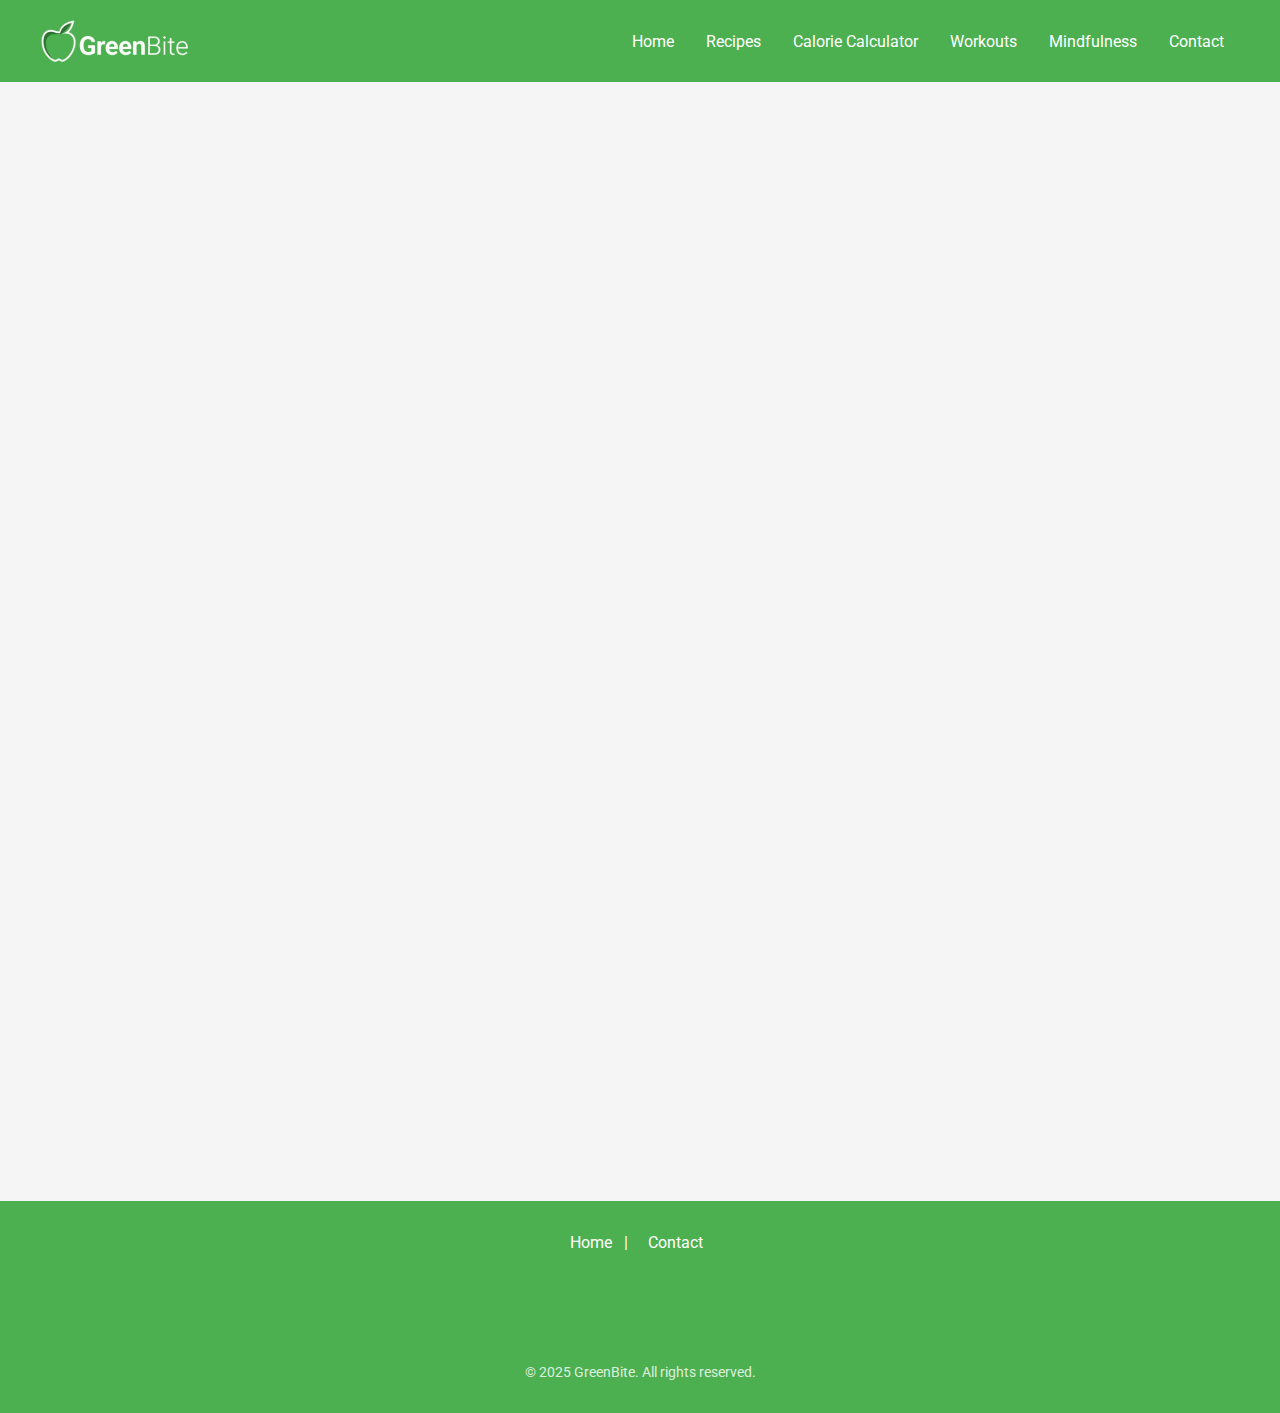
<file: recipes.html>
<!DOCTYPE html>
<html lang="en">
<head>
    <meta charset="UTF-8">
    <meta name="viewport" content="width=device-width, initial-scale=1.0">
    <title>GreenBite - Recipes</title>
    <link rel="stylesheet" href="css/styles.css">
    
       <link rel="manifest" href="/manifest.json">
    <link rel="icon" href="favicon.ico">
    <link href="https://fonts.googleapis.com/css2?family=Roboto&family=Open+Sans:wght@700&display=swap" rel="stylesheet">
    <link rel="stylesheet" href="https://cdnjs.cloudflare.com/ajax/libs/font-awesome/6.4.2/css/all.min.css" integrity="sha512-z3gLpd7yknf1YoNbCzqRKc4qyor8gaKU1qmn+CShxbuBusANI9QpRohGBreCFkKxLhei6S9CQXFEbbKuqLg0DA==" crossorigin="anonymous" referrerpolicy="no-referrer" />
</head>
<body>
    <header>
        <nav>
            <a href="index.html" class="logo">
                <img src="assets/images/logo.png" alt="GreenBite Apple Logo" width="150" height="50">
            </a>
            <ul class="nav-links">
                <li><a href="index.html">Home</a></li>
                <li><a href="recipes.html">Recipes</a></li>
                <li><a href="calorie.html">Calorie Calculator</a></li>
                <li><a href="workouts.html">Workouts</a></li>
                <li><a href="mindfulness.html">Mindfulness</a></li>
                <li><a href="contact.html">Contact</a></li>
            </ul>
            <div class="hamburger">☰</div>
        </nav>
    </header>
    <main>
        <section class="recipes reveal">
            <h2>Recipes for Healthy life style</h2>
            <div class="controls">
                <input type="text" id="search" placeholder="Search recipes..." aria-label="Search recipes">
                <select id="category" aria-label="Filter by category">
                    <option value="">All Categories</option>
                    <option value="Breakfast">Breakfast</option>
                    <option value="Lunch">Lunch</option>
                    <option value="Dinner">Dinner</option>
                </select>
            </div>
            <div class="recipe-grid"></div>
            <div class="modal" id="recipe-modal">
                <div class="modal-content">
                    <span class="close" aria-label="Close modal">&times;</span>
                    <h3 id="modal-title"></h3>
                    <p id="modal-desc"></p>
                    <h4>Ingredients</h4>
                    <ul id="modal-ingredients"></ul>
                    <h4>Steps</h4>
                    <ol id="modal-steps"></ol>
                    <h4>Nutrition</h4>
                    <table id="modal-nutrition">
                        <tr><th>Calories</th><td id="calories"></td></tr>
                        <tr><th>Protein</th><td id="protein"></td></tr>
                        <tr><th>Carbs</th><td id="carbs"></td></tr>
                        <tr><th>Fat</th><td id="fat"></td></tr>
                    </table>
                </div>
            </div>
        </section>
    </main>
    <footer>
        <div class="footer-content">
            <div class="footer-links"
                <a href="index.html">Home<a> | <a href="contact.html">Contact</a>
            </div>
            <div class="footer-social">
                <a href="https://x.com" target="_blank" aria-label="Twitter/X"><i class="fab fa-x-twitter"></i></a>
                <a href="https://instagram.com" target="_blank" aria-label="Instagram"><i class="fab fa-instagram"></i></a>
            </div>
            <form id="newsletter-form" class="reveal">
                <label for="newsletter-email" class="sr-only">Email for newsletter</label>
                <input type="email" id="newsletter-email" placeholder="Subscribe to our newsletter" required>
                <button type="submit">Subscribe</button>
            </form>
            <p class="footer-credit">© 2025 GreenBite. All rights reserved.</p>
        </div>
    </footer>
    <script src="js/main.js"></script>
    <script src="js/data.js"></script>
    <script src="js/recipes.js"></script>
<body>
</html>
</file>
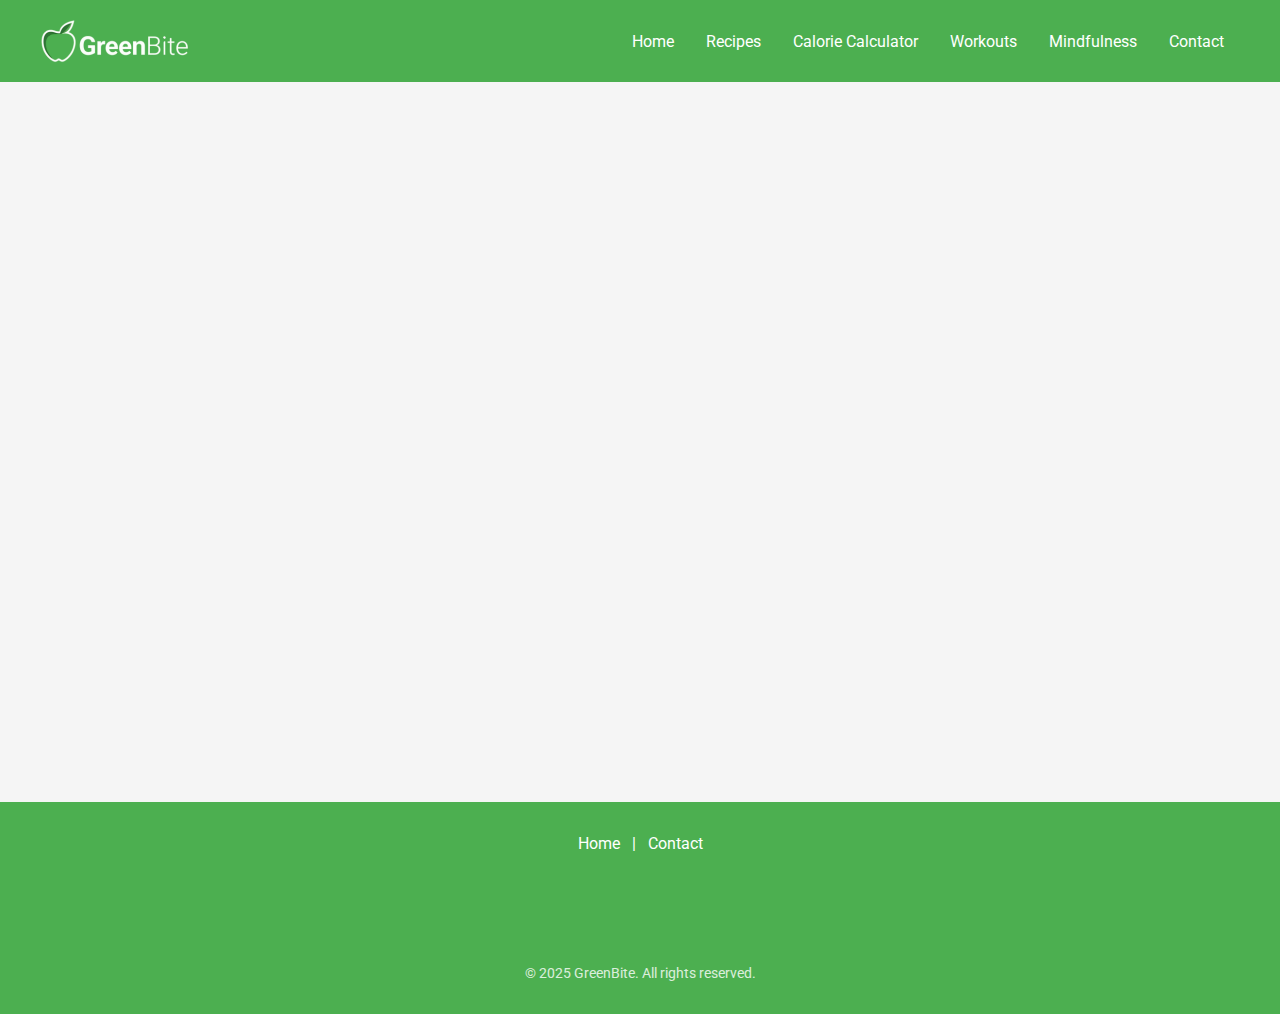
<file: workouts.html>
<!DOCTYPE html>
<html lang="en">
<head>
    <meta charset="UTF-8">
    <meta name="viewport" content="width=device-width, initial-scale=1.0">
    <title>GreenBite - Workouts</title>
    <link rel="stylesheet" href="css/styles.css">
    <link rel="manifest" href="/manifest.json">
    <link rel="icon" href="favicon.ico">
    <link href="https://fonts.googleapis.com/css2?family=Roboto&family=Open+Sans:wght@700&display=swap" rel="stylesheet">
    <link rel="stylesheet" href="https://cdnjs.cloudflare.com/ajax/libs/font-awesome/6.4.2/css/all.min.css" integrity="sha512-z3gLpd7yknf1YoNbCzqRKc4qyor8gaKU1qmn+CShxbuBusANI9QpRohGBreCFkKxLhei6S9CQXFEbbKuqLg0DA==" crossorigin="anonymous" referrerpolicy="no-referrer" />
</head>
<body>
    <header>
        <nav>
            <a href="index.html" class="logo">
                <img src="assets/images/logo.png" alt="GreenBite Apple Logo" width="150" heeight="50">
            </a>
            <ul class="nav-links">
                <li><a href="index.html">Home</a></li>
                <li><a href="recipes.html">Recipes</a></li>
                <li><a href="calorie.html">Calorie Calculator</a></li>
                <li><a href="workouts.html">Workouts</a></li>
                <li><a href="mindfulness.html">Mindfulness</a></li>
                <li><a href="contact.html">Contact</a></li>
            </ul>
            <div class="hamburger">☰</div>
        </nav>
    </header> 
    <main>
        <section class="workouts reveal">
            <h2>Workout Generator</h2>
            <form id="workout-form">
                <label for="body-part">Body Part:</label>
                <select id="body-part" required>
                    <option value="" disabled selected>Select body part</option>
                    <option value="arms">Arms</option>
                    <option value="legs">Legs</option>
                    <option value="full-body">Full Body</option>
                </select>
                <label for="equipment">Equipment:</label>
                <select id="equipment" required>
                    <option value="" disabled selected>Select equipment</option>
                    <option value="none">None</option>
                    <option value="dumbbells">Dumbbells</option>
                    <option value="resistance-band">Resistance Band</option>
                </select>
                <button type="submit">Generate Workout</button>
            </form>
            <div class="workout-result" id="workout-result" style="display: none;">
                <h3>Your Workout Plan</h3>
                <ul id="workout-list"></ul>
                <div class="timer">
                    <h4>Exercise Timer</h4>
                    <p id="timer-display" class="timer-pulse">00:30</p></br>
                    <div class="timer-buttons">
                        <button id="start-timer">Start</button>
                        <button id="reset-timer">Reset</button>
                    </div>
                    
                </div>
            </div>
        </section>
    </main>
    <footer>
        <div class="footer-content">
            <div class="footer-links">
                <a href="index.html">Home</a> | <a href="contact.html">Contact</a>
            </div>
            <div class="footer-social">
                <a href="https://x.com" target="_blank" aria-label="Twitter/X"><i class="fab fa-x-twitter"></i></a>
                <a href="https://instagram.com" target="_blank" aria-label="Instagram"><i class="fab fa-instagram"></i></a>
            </div>
            <form id="newsletter-form" class="reveal">
                <label for="newsletter-email" class="sr-only">Email for newsletter</label>
                <input type="email" id="newsletter-email" placeholder="Subscribe to our newsletter" required>
                <button type="submit">Subscribe</button>
            </form>
            <p class="footer-credit">© 2025 GreenBite. All rights reserved.</p>
        </div>
    </footer>
    <script src="js/main.js"></script>
    <script src="js/data.js"></script>
    <script src="js/recipes.js"></script>
    <script src="js/calorie.js"></script>
    <script src="js/workouts.js"></script>
</body>
</html>
</file>
<file: css/styles.css>
* {
    margin: 0;
    padding: 0;
    box-sizing: border-box;
}
body {
    font-family: 'Roboto', sans-serif;
    background: #f5f5f5;
    color: #333;
    scroll-behavior: smooth;
}
header, footer {
    background: #4CAF50;
    color: white;
    padding: 1rem;
}
nav {
    display: flex;
    justify-content: space-between;
    align-items: center;
    max-width: 1200px;
    margin: auto;
}
.nav-links {
    display: flex;
    list-style: none;
}
.nav-links li {
    margin: 0 1rem;
}
.nav-links a {
    color: white;
    text-decoration: none;
    font-size: 1rem;
}
.nav-links a:hover {
    color: #2196F3;
    transition: color 0.3s;
}
.hamburger {
    display: none;
    cursor: pointer;
    font-size: 1.5rem;
}
main {
    min-height: 80vh;
    padding: 2rem;
    max-width: 1200px;
    margin: auto;
}
footer {
    text-align: center;
}
footer form {
    margin-top: 1rem;
}
footer input, footer button {
    padding: 0.5rem;
    margin: 0.2rem;
}
footer button {
    background: #2196F3;
    color: white;
    border: none;
    cursor: pointer;
}
footer button:hover {
    background: #1976D2;
    transition: background 0.3s;
}

/* Mobile */
@media (max-width: 768px) {
    .nav-links {
        display: none;
        flex-direction: column;
        position: absolute;
        top: 60px;
        left: 0;
        background: #4CAF50;
        width: 100%;
        padding: 1rem;
        z-index: 999;
    }
    .nav-links.active {
        display: flex;
    }
    .hamburger {
        display: block;
    }
    nav {
        position: relative;
        z-index: 1000;
    }
}

.cover {
    background: url('../assets/images/cover.jpg') center/cover no-repeat;
    height: 50vh;
    display: flex;
    justify-content: center;
    align-items: center;
    text-align: center;
    animation: fadeIn 1s ease-in;
}
.cover h1 {
    font-family: 'Open Sans', sans-serif;
    font-size: 2.5rem;
    color: white;
    text-shadow: 2px 2px 4px rgba(0,0,0,0.5);
    transition: opacity 0.5s ease;
}
.tips {
    text-align: center;
    padding: 2rem;
    background: white;
    margin: 1rem;
    border-radius: 8px;
    box-shadow: 0 2px 5px rgba(0,0,0,0.1);
}
.tips h2 {
    font-family: 'Open Sans', sans-serif;
    color: #4CAF50;
    margin-bottom: 1rem;
}
.tips p {
    font-size: 1.2rem;
    opacity: 0;
    transform: translateY(20px);
    transition: opacity 0.5s ease, transform 0.5s ease;
}
.tips p.reveal.visible {
    opacity: 1;
    transform: translateY(0);
}
@keyframes fadeIn {
    from { opacity: 0; }
    to { opacity: 1; }
}
@media (max-width: 768px) {
    .cover h1 { font-size: 1.8rem; }
    .tips { margin: 1rem 0.5rem; }
}

.footer-content {
    max-width: 1200px;
    margin: auto;
    display: flex;
    flex-direction: column;
    align-items: center;
    gap: 1rem;
    padding: 1rem;
}
.footer-links a {
    color: white;
    margin: 0 0.5rem;
    text-decoration: none;
    transition: color 0.3s ease;
}
.footer-links a:hover {
    color: #2196F3;
}
.footer-social {
    display: flex;
    gap: 1rem;
}
.footer-social a {
    color: white;
    font-size: 1.5rem;
    transition: transform 0.3s ease;
}
.footer-social a:hover {
    transform: scale(1.2);
}
.footer-content form {
    display: flex;
    gap: 0.5rem;
    max-width: 400px;
    width: 100%;
    opacity: 0;
    transform: translateY(20px);
    transition: opacity 0.5s ease, transform 0.5s ease;
}
.footer-content form.visible {
    opacity: 1;
    transform: translateY(0);
}
.footer-content input, .footer-content button {
    padding: 0.75rem;
    border: none;
    border-radius: 4px;
    font-size: 1rem;
}
.footer-content input {
    flex: 1;
    background: #fff;
    color: #333;
}
.footer-content button {
    background: #2196F3;
    color: white;
    cursor: pointer;
    transition: background 0.3s ease, transform 0.2s ease;
}
.footer-content button:hover {
    background: #1976D2;
    transform: scale(1.05);
}
.footer-credit {
    font-size: 0.9rem;
    opacity: 0.8;
}
.sr-only {
    position: absolute;
    width: 1px;
    height: 1px;
    padding: 0;
    margin: -1px;
    overflow: hidden;
    clip: rect(0, 0, 0, 0);
    border: 0;
}
@media (max-width: 768px) {
    .footer-content {
        padding: 1rem 0.5rem;
    }
    .footer-content form {
        flex-direction: column;
    }
    .footer-content input, .footer-content button {
        width: 100%;
    }
}

.logo img {
    display: block;
    width: 150px;
    height: 50px;
    object-fit: contain;
    transition: transform 0.3s ease;
}
.logo img:hover {
    transform: scale(1.1);
}
@media (max-width: 768px) {
    .logo img {
        width: 120px;
        height: 40px;
    }
}
.recipes {
    max-width: 1200px;
    margin: auto;
    padding: 2rem;
    background: white;
    border-radius: 8px;
    box-shadow: 0 2px 5px rgba(0,0,0,0.1);
    opacity: 0;
    transform: translateY(20px);
    transition: opacity 0.5s ease, transform 0.5s ease;
}
.recipes.visible {
    opacity: 1;
    transform: translateY(0);
}
.recipes h2 {
    font-family: 'Open Sans', sans-serif;
    color: #4CAF50;
    margin-bottom: 1rem;
    text-align: center;
}
.controls {
    display: flex;
    gap: 1rem;
    margin-bottom: 1.5rem;
    justify-content: center;
}
.controls input, .controls select {
    padding: 0.75rem;
    border: 1px solid #ddd;
    border-radius: 4px;
    font-size: 1rem;
}
.recipe-grid {
    display: grid;
    grid-template-columns: repeat(auto-fit, minmax(250px, 1fr));
    gap: 1.5rem;
}
.recipe-card {
    background: #f9f9f9;
    border: 1px solid #ddd;
    border-radius: 8px;
    padding: 1rem;
    text-align: center;
    cursor: pointer;
    transition: transform 0.3s ease, box-shadow 0.3s ease;
}
.recipe-card:hover {
    transform: scale(1.05);
    box-shadow: 0 4px 10px rgba(0,0,0,0.2);
}
.recipe-card img {
    width: 100%;
    height: 150px;
    object-fit: cover;
    border-radius: 8px;
    margin-bottom: 0.5rem;
}
.recipe-card h3 {
    font-family: 'Open Sans', sans-serif;
    color: #333;
    margin: 0.5rem 0;
}
.modal {
    display: none;
    position: fixed;
    top: 0;
    left: 0;
    width: 100%;
    height: 100%;
    background: rgba(0,0,0,0.5);
    z-index: 1000;
    overflow-y: auto;
}
.modal-content {
    background: white;
    position: fixed;
    top: 50%;
    left: 50%;
    transform: translate(-50%, -50%);
    max-width: 500px;
    width: 90%;
    padding: 2rem;
    border-radius: 8px;
    max-height: 60vh;
    overflow-y: auto;
    animation: slideIn 0.3s ease;
}
.close {
    position: absolute;
    top: 10px;
    right: 15px;
    font-size: 1.5rem;
    cursor: pointer;
}
.modal-content h3, .modal-content h4 {
    font-family: 'Open Sans', sans-serif;
    color: #4CAF50;
}
.modal-content ul, .modal-content ol {
    margin: 1rem 0;
    padding-left: 1.5rem;
}
.modal-content table {
    width: 100%;
    border-collapse: collapse;
    margin-top: 1rem;
}
.modal-content th, .modal-content td {
    border: 1px solid #ddd;
    padding: 0.5rem;
    text-align: left;
}
@keyframes slideIn {
    from { transform: translate(-50%, -70%); opacity: 0; }
    to { transform: translate(-50%, -50%); opacity: 1; }
}
@media (max-width: 768px) {
    .recipes { padding: 1rem; }
    .controls { flex-direction: column; align-items: center; }
    .controls input, .controls select { width: 100%; }
    .recipe-grid { grid-template-columns: 1fr; }
    .modal-content {
        width: 95%;
        max-height: 70vh;
    }
}


/* Calorie Calculator Styles */
.calculator {
    max-width: 600px;
    margin: auto;
    padding: 2rem;
    background: white;
    border-radius: 8px;
    box-shadow: 0 2px 5px rgba(0,0,0,0.1);
    opacity: 0;
    transform: translateY(20px);
    transition: opacity 0.5s ease, transform 0.5s ease;
}
.calculator.visible {
    opacity: 1;
    transform: translateY(0);
}
.calculator h2 {
    font-family: 'Open Sans', sans-serif;
    color: #4CAF50;
    margin-bottom: 1rem;
    text-align: center;
}
.calculator form {
    display: flex;
    flex-direction: column;
    gap: 1rem;
}
.calculator label {
    font-size: 1rem;
    color: #333;
}
.calculator input, .calculator select {
    padding: 0.75rem;
    border: 1px solid #ddd;
    border-radius: 4px;
    font-size: 1rem;
}
.calculator button {
    background: #4CAF50;
    color: white;
    padding: 0.75rem;
    border: none;
    border-radius: 4px;
    cursor: pointer;
    transition: background 0.3s ease, transform 0.2s ease;
}
.calculator button:hover {
    background: #388E3C;
    transform: scale(1.05);
}
.results {
    margin-top: 2rem;
    padding: 1rem;
    border: 1px solid #ddd;
    border-radius: 8px;
}
.results h3 {
    font-family: 'Open Sans', sans-serif;
    color: #4CAF50;
    margin-bottom: 1rem;
}
.results .macros {
    margin-top: 1rem;
}
.results .macros h4 {
    font-family: 'Open Sans', sans-serif;
    color: #4CAF50;
    margin-bottom: 1rem;
}
.progress-bar {
    margin: 0.5rem 0;
}
.progress-bar label {
    display: block;
    margin-bottom: 0.25rem;
    font-size: 1rem;
    color: #333;
}
.progress-bar .bar {
    background: #eee;
    height: 20px;
    border-radius: 10px;
    overflow: hidden;
}
.progress-bar .bar div {
    background: #4CAF50;
    height: 100%;
    transition: width 1s ease-in-out;
    display: flex;
    align-items: center;
    justify-content: center;
    color: white;
    font-size: 0.9rem;
}
@media (max-width: 768px) {
    .calculator {
        padding: 1rem;
    }
    .calculator label {
        font-size: 0.9rem;
    }
    .calculator input, .calculator select, .calculator button {
        width: 100%;
        font-size: 0.9rem;
        padding: 0.5rem;
    }
    .progress-bar label {
        font-size: 0.9rem;
    }
    .progress-bar .bar div {
        font-size: 0.8rem;
    }
}
@media (max-width: 480px) {
    .calculator {
        padding: 0.5rem;
    }
    .calculator label {
        font-size: 0.8rem;
    }
    .calculator input, .calculator select, .calculator button {
        font-size: 0.8rem;
        padding: 0.4rem;
    }
    .progress-bar label {
        font-size: 0.8rem;
    }
    .progress-bar .bar div {
        font-size: 0.7rem;
    }
}
@media (max-width: 360px) {
    .calculator {
        padding: 0.3rem;
    }
    .calculator label {
        font-size: 0.7rem;
    }
    .calculator input, .calculator select, .calculator button {
        font-size: 0.7rem;
        padding: 0.3rem;
    }
    .progress-bar label {
        font-size: 0.7rem;
    }
    .progress-bar .bar div {
        font-size: 0.6rem;
    }
}

.workouts {
    max-width: 600px;
    margin: auto;
    padding: 2rem;
    background: white;
    border-radius: 8px;
    box-shadow: 0 2px 5px rgba(0,0,0,0.1);
    opacity: 0;
    transform: translateY(20px);
    transition: opacity 0.5s ease, transform 0.5s ease;
}
.workouts.visible {
    opacity: 1;
    transform: translateY(0);
}
.workouts h2 {
    font-family: 'Open Sans', sans-serif;
    color: #4CAF50;
    margin-bottom: 1rem;
    text-align: center;
}
.workouts form {
    display: flex;
    flex-direction: column;
    gap: 1rem;
}
.workouts label {
    font-size: 1rem;
    color: #333;
}
.workouts select, .workouts button {
    padding: 0.75rem;
    border: 1px solid #ddd;
    border-radius: 4px;
    font-size: 1rem;
}
.workouts button {
    background: #4CAF50;
    color: white;
    border: none;
    cursor: pointer;
    transition: background 0.3s ease, transform 0.2s ease;
}
.workouts button:hover {
    background: #388E3C;
    transform: scale(1.05);
}
.workout-result {
    margin-top: 2rem;
    padding: 1rem;
    border: 1px solid #ddd;
    border-radius: 8px;
}
.workout-result h3 {
    font-family: 'Open Sans', sans-serif;
    color: #4CAF50;
    margin-bottom: 1rem;
}
.workout-result ul {
    list-style: none;
    padding: 0;
}
.workout-result li {
    background: #f9f9f9;
    padding: 0.75rem;
    margin: 0.5rem 0;
    border-radius: 4px;
}
.timer {
    margin-top: 1rem;
    text-align: center;
}
.timer h4 {
    font-family: 'Open Sans', sans-serif;
    color: #4CAF50;
    margin-bottom: 0.5rem;
}
#timer-display {
    font-size: 2rem;
    margin: 0.5rem 0;
    font-family: 'Roboto', sans-serif;
    display: inline-block;
}
.timer-pulse {
    animation: pulse 1.5s ease-in-out infinite;
}
@keyframes pulse {
    0% { box-shadow: 0 0 0 0 rgba(76, 175, 80, 0.7); }
    70% { box-shadow: 0 0 0 10px rgba(76, 175, 80, 0); }
    100% { box-shadow: 0 0 0 0 rgba(76, 175, 80, 0); }
}
.timer button {
    padding: auto;
    margin: 5px 5px;
    border: none;
    border-radius: 4px;
    cursor: pointer;
    background: #2196F3;
    color: white;
    transition: background 0.3s ease;
    width: 100px;
}
.timer button:hover {
    background: #1976D2;
}
@media (max-width: 768px) {
    .workouts {
        padding: 1rem;
    }
    .workouts select, .workouts button {
        width: 100%;
    }
}
.contact {
    max-width: 600px;
    margin: auto;
    padding: 2rem;
    background: white;
    border-radius: 8px;
    box-shadow: 0 2px 5px rgba(0,0,0,0.1);
    opacity: 0;
    transform: translateY(20px);
    transition: opacity 0.5s ease, transform 0.5s ease;
}
.contact.visible {
    opacity: 1;
    transform: translateY(0);
}
.contact h2 {
    font-family: 'Open Sans', sans-serif;
    color: #4CAF50;
    margin-bottom: 1.5rem;
    text-align: center;
}
#contact-form {
    display: flex;
    flex-direction: column;
    gap: 1rem;
}
.form-group {
    display: flex;
    flex-direction: row;
    align-items: center;
    gap: 0.5rem;
}
.form-group label {
    font-size: 1rem;
    color: #333;
    white-space: nowrap;
    width: 100px;
}
.form-group input, .form-group textarea {
    flex: 1;
    padding: 0.5rem;
    border: 1px solid #ddd;
    border-radius: 4px;
    font-size: 1rem;
    font-family: 'Roboto', sans-serif;
}
.form-group textarea {
    resize: vertical;
    min-height: 100px;
}
#contact-form button {
    padding: 0.75rem;
    border: none;
    border-radius: 4px;
    cursor: pointer;
    background: #4CAF50;
    color: white;
    font-size: 1rem;
    transition: background 0.3s ease, transform 0.2s ease;
}
#contact-form button:hover {
    background: #388E3C;
    transform: scale(1.05);
}
#form-feedback {
    margin-top: 1rem;
    text-align: center;
    font-size: 1rem;
    color: #333;
}
#form-feedback.success {
    color: #4CAF50;
}
#form-feedback.error {
    color: #D32F2F;
}
.map {
    margin: 2rem 0;
    text-align: center;
}
.map h3 {
    font-family: 'Open Sans', sans-serif;
    color: #4CAF50;
    margin-bottom: 1rem;
}
.map iframe {
    width: 100%;
    height: 300px;
    border: 0;
    border-radius: 8px;
    box-shadow: 0 2px 5px rgba(0,0,0,0.1);
}
.faq {
    margin: 2rem 0;
}
.faq h3 {
    font-family: 'Open Sans', sans-serif;
    color: #4CAF50;
    margin-bottom: 1rem;
    text-align: center;
}
.faq-item {
    margin-bottom: 0.5rem;
}
.faq-question {
    width: 100%;
    padding: 0.75rem;
    border: none;
    border-radius: 4px;
    background: #4CAF50;
    color: white;
    font-size: 1rem;
    text-align: left;
    cursor: pointer;
    transition: background 0.3s ease;
}
.faq-question:hover {
    background: #388E3C;
}
.faq-question[aria-expanded="true"] {
    background: #2E7D32;
}
.faq-answer {
    max-height: 0;
    overflow: hidden;
    padding: 0 1rem;
    font-size: 1rem;
    color: #333;
    font-family: 'Roboto', sans-serif;
    transition: max-height 0.3s ease, padding 0.3s ease;
}
.faq-answer.active {
    max-height: 200px; /* Adjust based on content */
    padding: 1rem;
}
.submission-history {
    display: none; /* Hide from public users */
}
@media (max-width: 768px) {
    .contact {
        padding: 1rem;
    }
    .form-group {
        flex-direction: column;
        align-items: flex-start;
    }
    .form-group label {
        width: auto;
    }
    .form-group input, .form-group textarea {
        width: 100%;
    }
    #contact-form button {
        width: 100%;
        max-width: 200px;
        margin: 0 auto;
    }
    .map iframe {
        height: 250px;
    }
    .faq-answer {
        font-size: 0.9rem;
    }
    #form-feedback {
        font-size: 0.9rem;
    }
}
@media (max-width: 480px) {
    .contact {
        padding: 0.5rem;
    }
    .form-group label {
        font-size: 0.9rem;
    }
    .form-group input, .form-group textarea {
        font-size: 0.9rem;
        padding: 0.4rem;
    }
    #contact-form button {
        padding: 0.5rem;
        font-size: 0.9rem;
        max-width: 150px;
    }
    .map iframe {
        height: 200px;
    }
    .faq-question {
        font-size: 0.9rem;
        padding: 0.5rem;
    }
    .faq-answer {
        font-size: 0.8rem;
    }
    #form-feedback {
        font-size: 0.8rem;
    }
}
@media (max-width: 360px) {
    .contact {
        padding: 0.3rem;
    }
    .form-group label {
        font-size: 0.8rem;
    }
    .form-group input, .form-group textarea {
        font-size: 0.8rem;
        padding: 0.3rem;
    }
    #contact-form button {
        padding: 0.4rem;
        font-size: 0.8rem;
        max-width: 120px;
    }
    .map iframe {
        height: 180px;
    }
    .faq-question {
        font-size: 0.8rem;
        padding: 0.4rem;
    }
    .faq-answer {
        font-size: 0.7rem;
    }
    #form-feedback {
        font-size: 0.7rem;
    }
}
</file>
